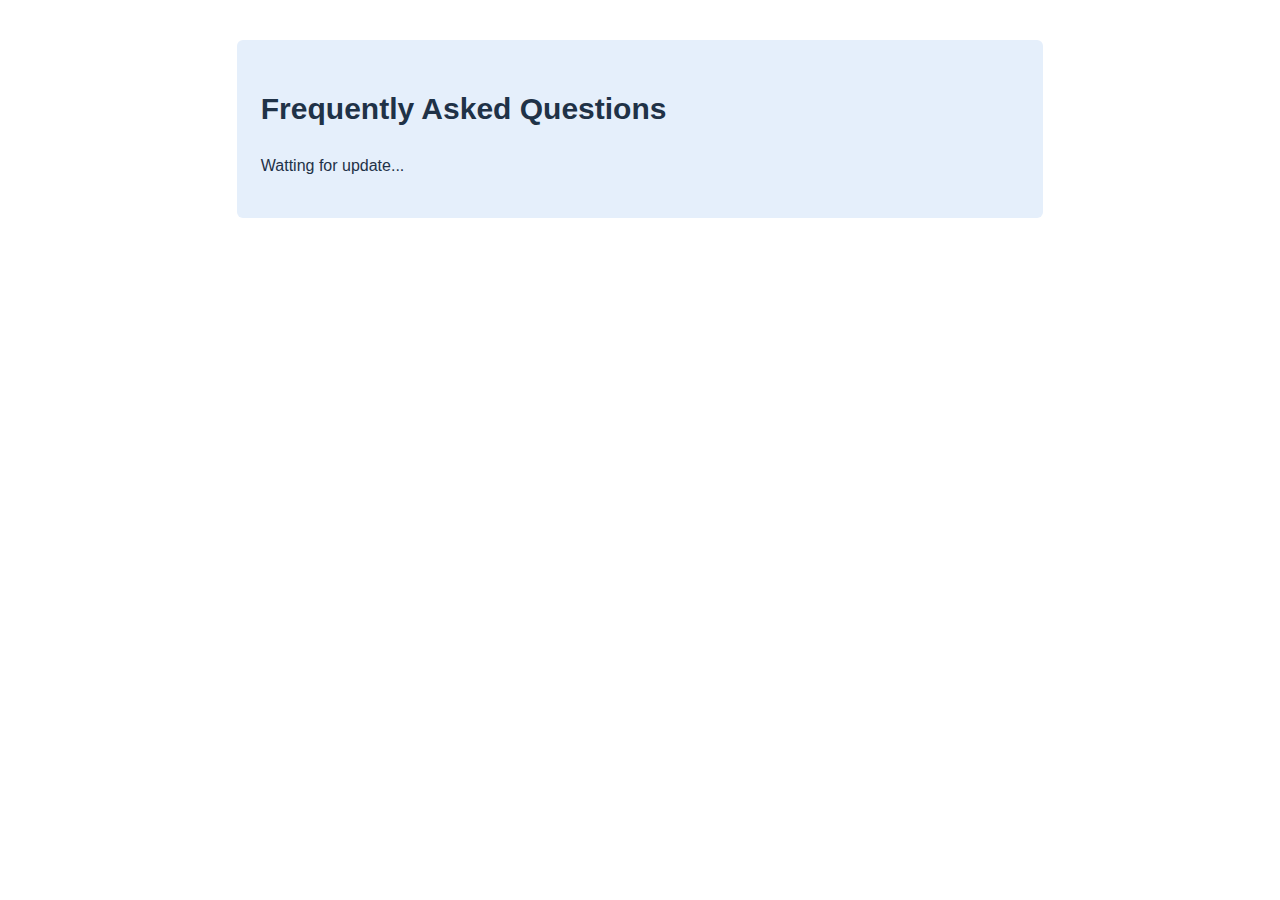
<file: faq.html>
<!DOCTYPE html>
<html>
<head lang="en">
	<meta charset="UTF-8">
	<title>FAQ</title>
	<style>
		h1 {
			text-align: left;
			font-size: 30px;
			font-family: sans-serif;
			color: rgba(31, 50, 71, 1);
			/* font-family: Inter; */
			line-height: 165%;
			-webkit-font-smoothing: antialiased;
		}
		body {
			font-family: sans-serif;
			font-size: 16px;
			line-height: 1.5;
			color: rgba(31, 50, 71, 1);
			-webkit-font-smoothing: antialiased;
		}
		#faq {
			margin: 40px auto !important;
			border: none;
			box-shadow: none;
			background: #e5effb;
			padding: 24px;
			border-radius: 6px;
		}
		.container {
			max-width: 100%;
			margin: 0 auto;
			padding: 0 15px;
			width: 60%;
		}
	</style>
</head>


<!-- Google tag (gtag.js) -->
<script async src="https://www.googletagmanager.com/gtag/js?id=G-K786J7SLKQ"></script>
<script>
  window.dataLayer = window.dataLayer || [];
  function gtag(){dataLayer.push(arguments);}
  gtag('js', new Date());

  gtag('config', 'G-K786J7SLKQ');
</script>

<body>
	<div id="faq" class="container">
		<h1>Frequently Asked Questions</h1>
		<p>Watting for update...</p>
	</div>
</body>
</html>
</file>
